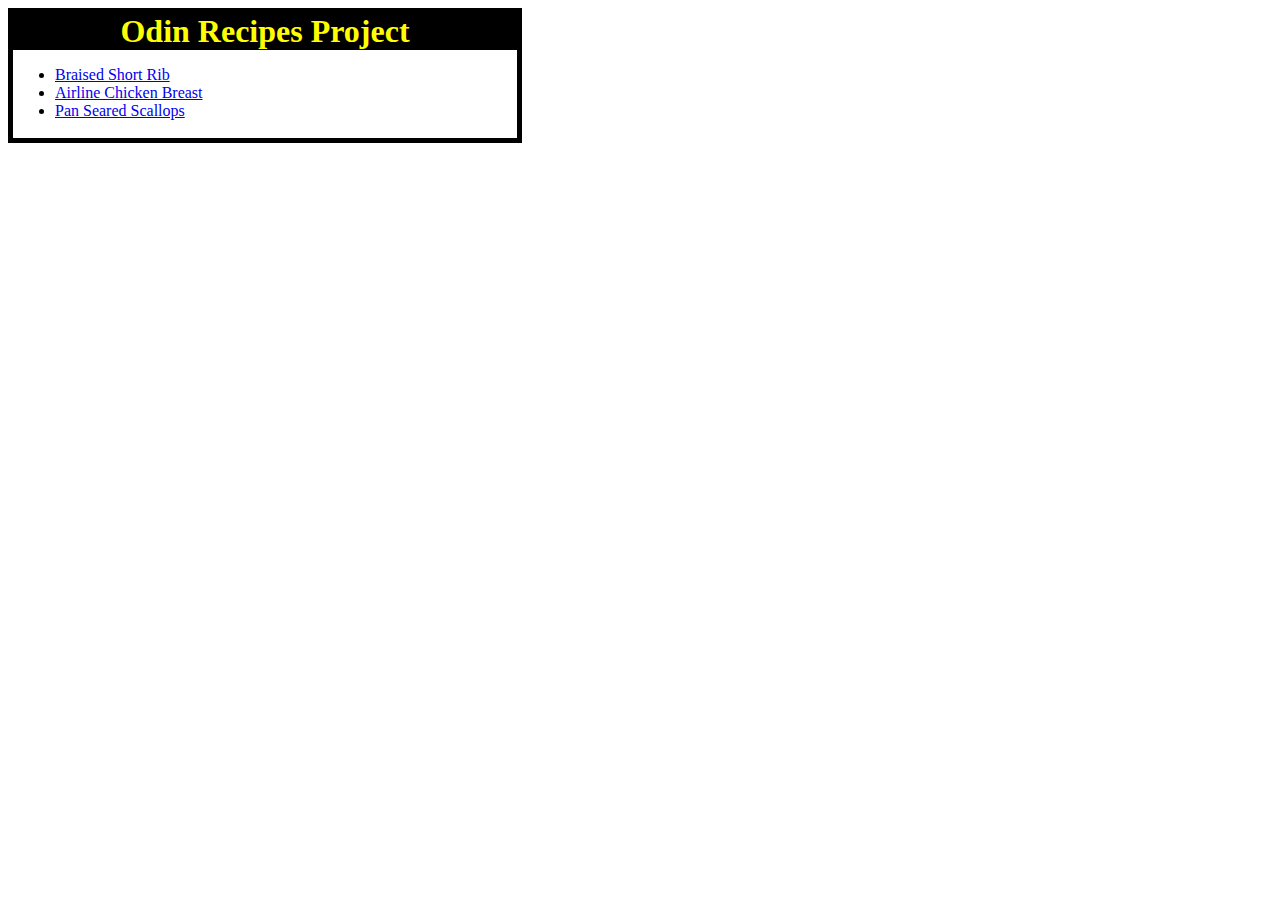
<file: index.html>
<!DOCTYPE html>
<html lang="en">
<head>
    <meta charset="UTF-8">
    <meta name="viewport" content="width=device-width, initial-scale=1.0">
    <link rel="stylesheet" href="stylesheet.css">
    <title>My Recipes</title>
</head>
<body>
    <h1>Odin Recipes Project</h1>
      <ul>
        <li><a href="recipes/shortrib.html" target="_blank" rel="noopener noreferrer">Braised Short Rib</a></li>
        <li><a href="recipes/chicken.html" target="_blank" rel="noopener noreferrer">Airline Chicken Breast</a></li>
        <li><a href="recipes/scallops.html" target="_blank" rel="noopener noreferrer">Pan Seared Scallops</a></li>
      </ul>
</body>
</html>
</file>
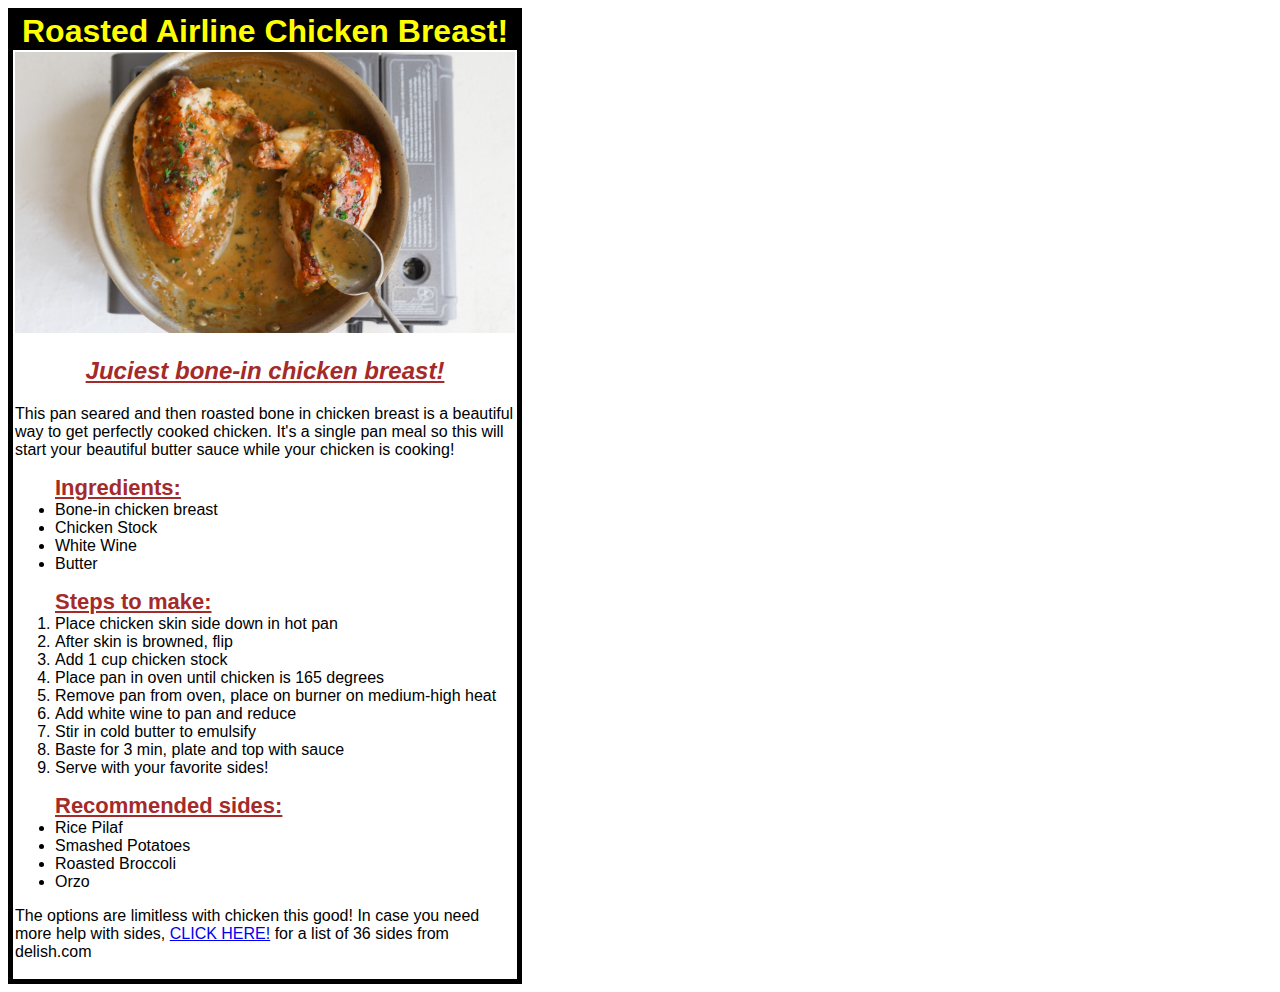
<file: recipes/chicken.html>
<!DOCTYPE html>
<html lang="en">
<head>
    <meta charset="UTF-8">
    <meta name="viewport" content="width=device-width, initial-scale=1.0">
    <link rel="stylesheet" href="../stylesheet.css">
    <link rel="stylesheet" href="chicken.css">
    <title>Airline Chicken Breast</title>
</head>
<body>
    <h1>Roasted Airline Chicken Breast!</h1>
    <img src="chicken.jpg" alt="Beautifully Roasted Airline Chicken Breast" width="500">
    <h2>Juciest bone-in chicken breast!</h2>
    <p>This pan seared and then roasted bone in chicken breast is a beautiful way to get perfectly cooked chicken. It's a single pan meal so this will start your beautiful butter sauce while your chicken is cooking!</p>
      <ul><span class="boldunderlined">Ingredients:</span>
          <li>Bone-in chicken breast</li>
          <li>Chicken Stock</li>
          <li>White Wine</li>
          <li>Butter</li>
      </ul>
    <ol><span class="boldunderlined">Steps to make:</span>
        <li>Place chicken skin side down in hot pan</li>
        <li>After skin is browned, flip</li>
        <li>Add 1 cup chicken stock</li>
        <li>Place pan in oven until chicken is 165 degrees</li>
        <li>Remove pan from oven, place on burner on medium-high heat</li> 
        <li>Add white wine to pan and reduce</li>
        <li>Stir in cold butter to emulsify</li>
        <li>Baste for 3 min, plate and top with sauce</li>
        <li>Serve with your favorite sides!</li>
    </ol>
        <ul><span class="boldunderlined">Recommended sides:</span>
          <li>Rice Pilaf</li>
          <li>Smashed Potatoes</li>
          <li>Roasted Broccoli</li>
          <li>Orzo</li>
          </ul>
        <p>The options are limitless with chicken this good! In case you need more help with sides, <a href="https://www.delish.com/cooking/g4573/side-dishes-for-chicken/" 
            target="_blank" rel="noopener noreferrer">CLICK HERE!</a></li> for a list of 36 sides from delish.com</p>
</body>
</html>
</file>
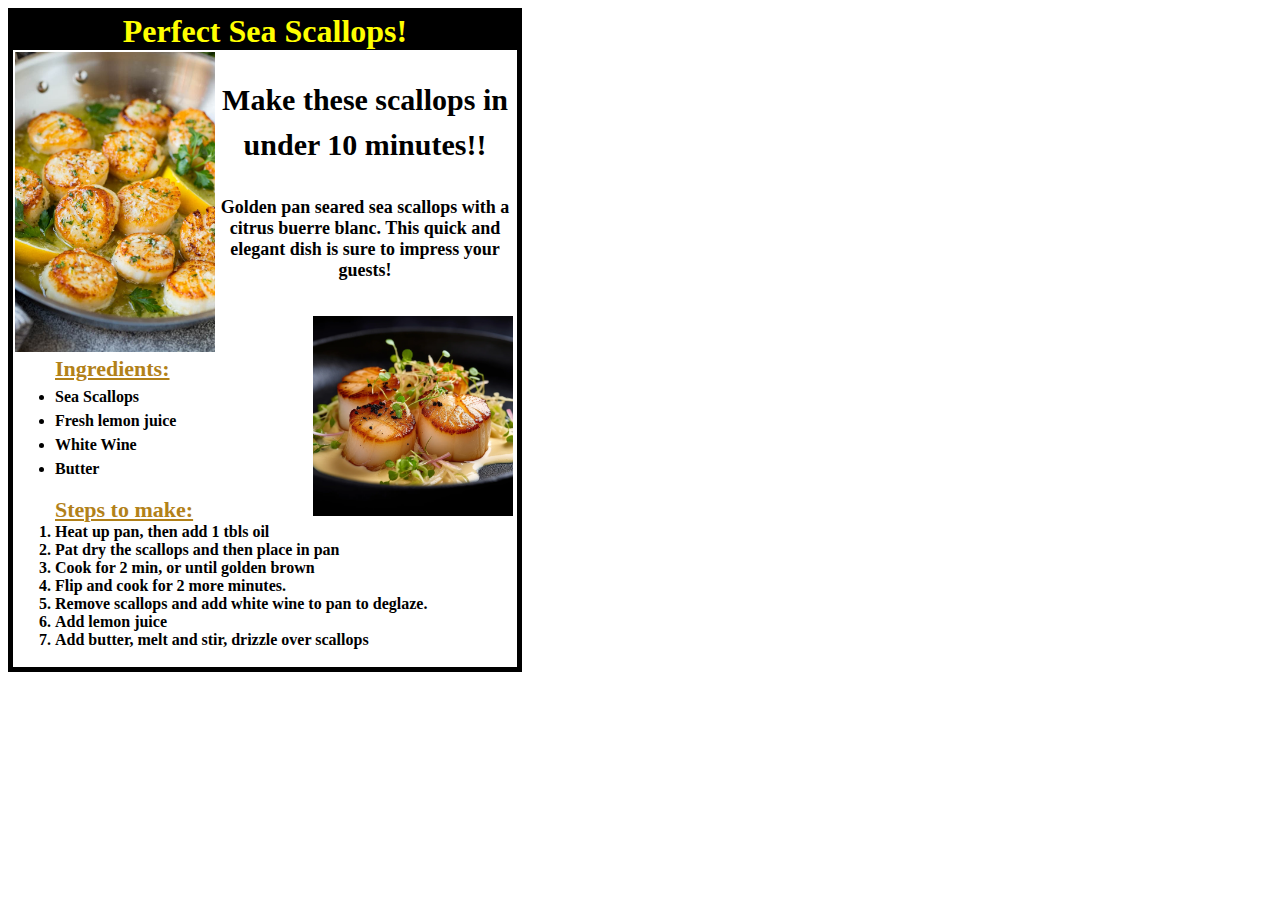
<file: recipes/scallops.html>
<!DOCTYPE html>
<html lang="en">
<head>
    <meta charset="UTF-8">
    <meta name="viewport" content="width=device-width, initial-scale=1.0">
    <link rel="stylesheet" href="../stylesheet.css">
    <link rel="stylesheet" href="scallops.css">
    <title>Pan Seared Scallops</title>
</head>
<body>
    <h1>Perfect Sea Scallops!</h1>
    <div>
        <img src="scallops.jpg" alt="Seared sea scallops" height="300" class="scallopsone">
          <p class="text-right">Make these scallops in under 10 minutes!!</p>
    </div>
    <div>
    <p  class="description">Golden pan seared sea scallops with a citrus buerre blanc. This quick and elegant dish is sure to impress your guests! </p>
    </div>
    <div>
      <img src="scallopstwo.jpg" alt="a finished plate of sea scallops" height="200" class="scallopstwo">
      <ul class="text-left"><span class="boldunderlined">Ingredients:</span>
        <li>Sea Scallops</li>
        <li>Fresh lemon juice</li>
        <li>White Wine</li>
        <li>Butter</li>
    </ul>
    </div>
    <ol><span class="boldunderlined">Steps to make:</span>
        <li>Heat up pan, then add 1 tbls oil</li>
        <li>Pat dry the scallops and then place in pan</li>
        <li>Cook for 2 min, or until golden brown</li>
        <li>Flip and cook for 2 more minutes.</li>
        <li>Remove scallops and add white wine to pan to deglaze.</li>
        <li>Add lemon juice</li>
        <li>Add butter, melt and stir, drizzle over scallops</li>
    </ol>
</body>
</html>
</file>
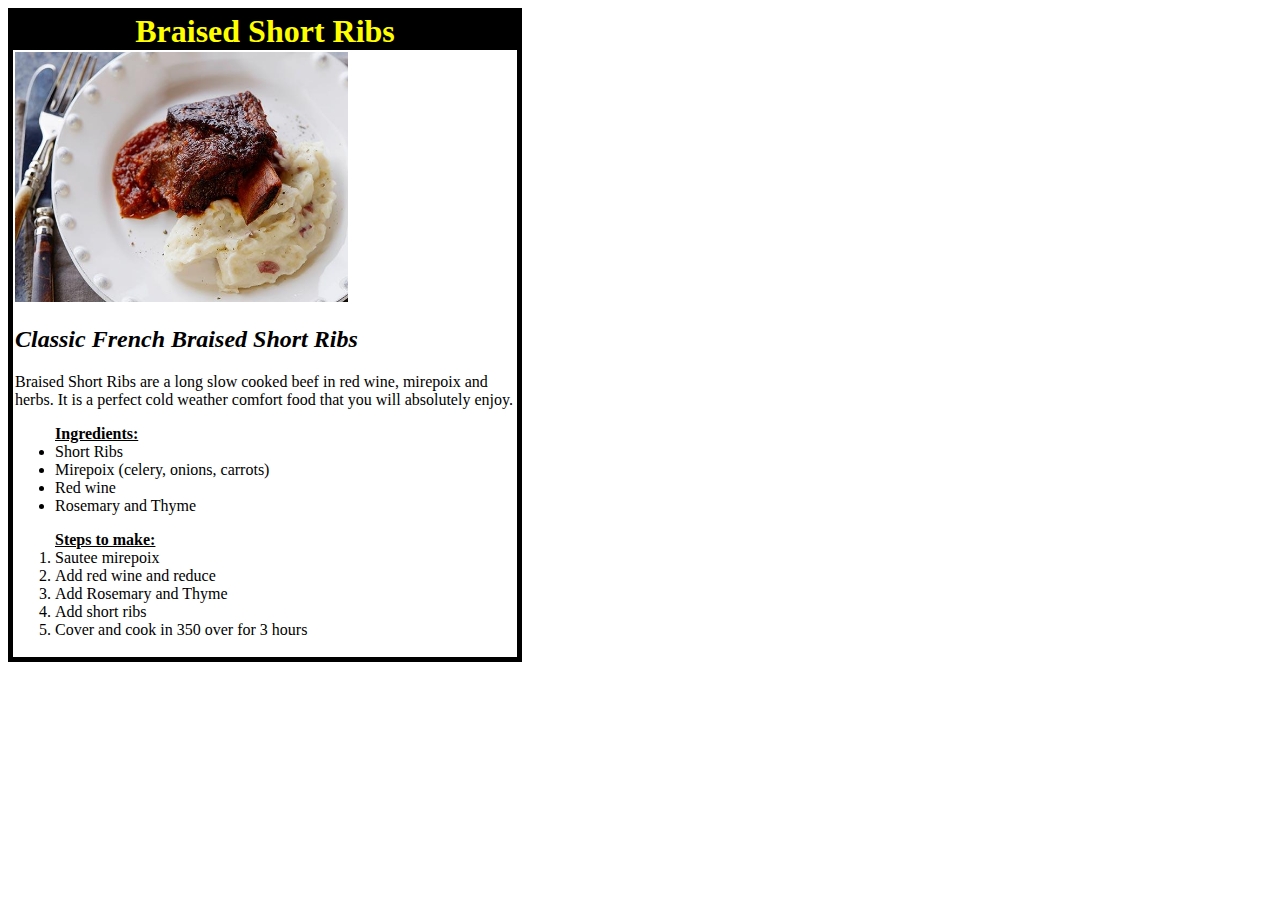
<file: recipes/shortrib.html>
<!DOCTYPE html>
<html lang="en">
<head>
    <meta charset="UTF-8">
    <meta name="viewport" content="width=device-width, initial-scale=1.0">
    <link rel="stylesheet" href="../stylesheet.css">
    <link ref="stylesheet" href="shortrib.css">
    <title>Braised Short Rib</title>
</head>
<body>
    <h1>Braised Short Ribs</h1>
    <img src="shortrib.jpg" alt="Perfect Braised Short Rib" height="250">
    <h2>Classic French Braised Short Ribs</h2>
    <p>Braised Short Ribs are a long slow cooked beef in red wine, mirepoix and herbs. It is a perfect cold weather comfort food that you will absolutely enjoy.</p>
    <ul><u><strong>Ingredients:</strong></u>
        <li>Short Ribs</li>
        <li>Mirepoix (celery, onions, carrots)</li>
        <li>Red wine</li>
        <li>Rosemary and Thyme</li>
    </ul>
    <ol><u><strong>Steps to make:</strong></u>
        <li>Sautee mirepoix</li>
        <li>Add red wine and reduce</li>
        <li>Add Rosemary and Thyme</li>
        <li>Add short ribs</li>
        <li>Cover and cook in 350 over for 3 hours</li>
    </ol>
</body>
</html>
</file>
<file: stylesheet.css>
body {
    width: 500px;
    border: 5px solid black;
    padding: 2px;
}

.boldunderlined {
    font-weight:bold;
    text-decoration: underline;
    font-size: 22px;
}

h1 {
    background-color: black;
    color: yellow;
    width: 504px;
    margin: -2px -2px 2px -2px;
    text-align: center;
}

h2 {
    font-style: italic;
}
</file>
<file: recipes/chicken.css>
.boldunderlined {
    font-weight:bold;
    text-decoration: underline;
    color: brown
}

body {
    font-family: Garamond, 'Lucida Sans', sans-serif;
}
h2 {
    color: brown;
    text-align:center;
    text-decoration:underline;
}
</file>
<file: recipes/scallops.css>
.scallopsone {
    float: left;
    margin-right: auto;
}

.text-right {
    margin-left: 15px;
    margin-top: 2px;
    font-size: 30px;
    line-height: 1.5;
    font-weight: bold;
    text-align: center;
    padding-top: 25px;
}

.scallopstwo {
    float: right;
    margin-right: 2px;
}

.text-left {
    margin-right: 15px;
    margin-top: 2px;
    line-height: 1.5;
    font-weight: bold;
    padding-top: 25px;
}

.boldunderlined {
    color: rgb(178, 129, 25);
}

.description {
    font-size: 18px;
    text-align: center;
    margin-top: 0px;
    margin-bottom: 35px;
}

body {
    font-family: Papyrus, Lucida, serif;
    font-weight: 800;
}
</file>
